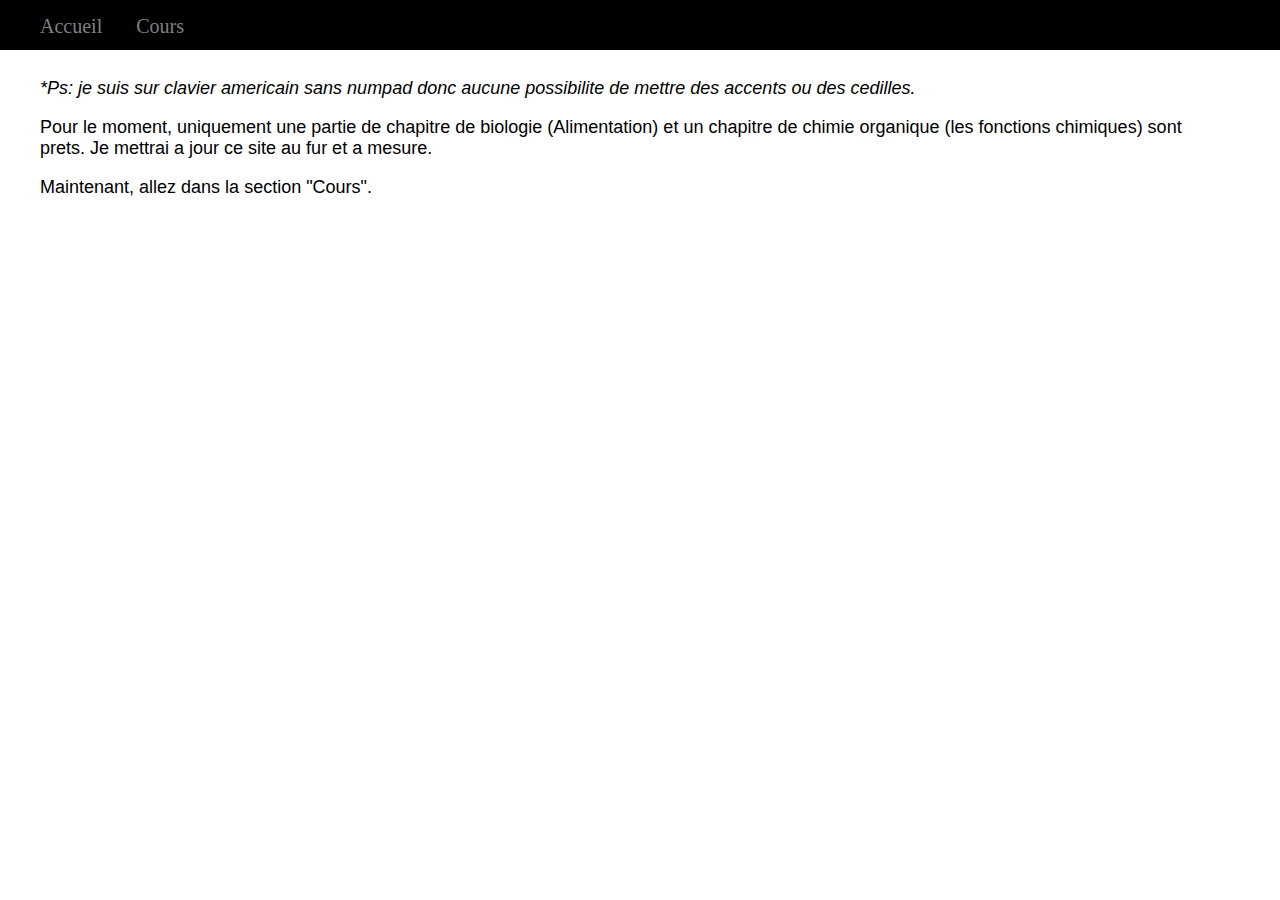
<file: index.html>
<!DOCTYPE html>
<html lang="en" dir="ltr">
  <head id="head">
    <link rel="stylesheet" href="style/index.css">
    <link rel="stylesheet" href="style/header.css">
    <meta charset="utf-8">
    <title>Accueil</title>
  </head>
  <body>
    <div id="header">
      <span id="accueil"><a id="item" href="index.html">Accueil</a></span>
      <span id="cours"><a id="item" href="cours.html">Cours</a></span>
    </div>
    <div class="content">
      <p><i>*Ps: je suis sur clavier americain sans numpad donc aucune possibilite de mettre des accents ou des cedilles.</i></p>
      <p>Pour le moment, uniquement une partie de chapitre de biologie (Alimentation) et un chapitre de chimie organique (les fonctions chimiques) sont prets.
      Je mettrai a jour ce site au fur et a mesure.</p>
      <p>Maintenant, allez dans la section "Cours".</p>
    </div>
  </body>
    <script src="script/index-mobile.js" charset="utf-8"></script>
</html>
</file>
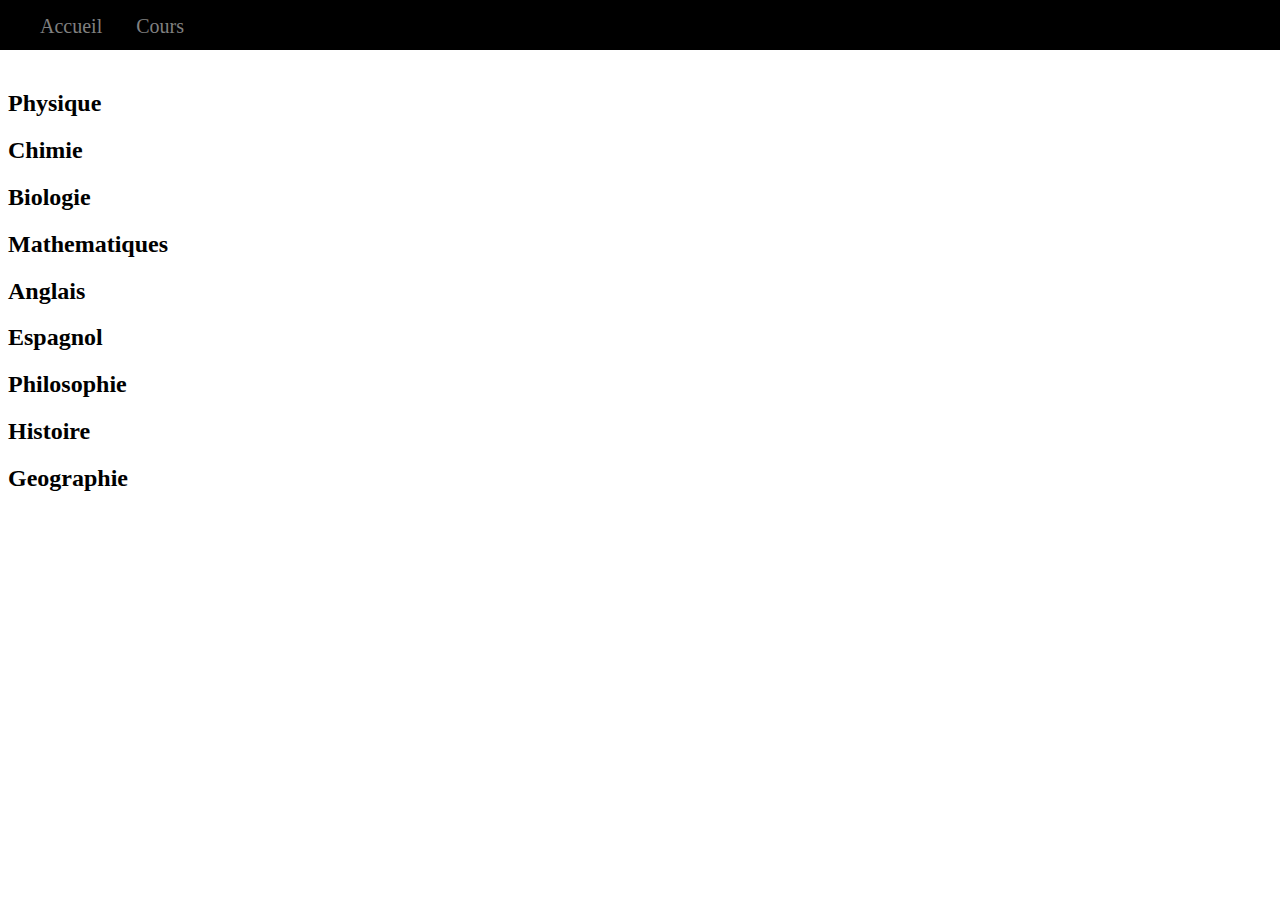
<file: cours.html>
<!DOCTYPE html>
<html lang="en" dir="ltr">
  <head id="head">
      <link rel="stylesheet" href="style/index.css">
      <link rel="stylesheet" href="style/cours.css">
      <link rel="stylesheet" href="style/header.css">
    <meta charset="utf-8">
    <title>Cours</title>
  </head>
  <body>
    <div id="header">
      <span id="accueil"><a id="item" href="index.html">Accueil</a></span>
      <span id="cours"><a id="item" href="cours.html">Cours</a></span>
    </div>
    <div id="content">
<a href="cours/physique.html" id="physique"><h2>Physique</h2></a>
<a href="cours/chimie.html" id="physique"><h2>Chimie</h2></a>
<a href="cours/biologie.html" id="physique"><h2>Biologie</h2></a>
<a href="maths.html" id="physique"><h2>Mathematiques</h2></a>
<a href="anglais.html" id="physique"><h2>Anglais</h2></a>
<a href="espagnol.html" id="physique"><h2>Espagnol</h2></a>
<a href="philosophie.html" id="physique"><h2>Philosophie</h2></a>
<a href="histoire.html" id="physique"><h2>Histoire</h2></a>
<a href="geographie.html" id="physique"><h2>Geographie</h2></a>
    </div>
  </body>
    <script src="script/cours-mobile.js" charset="utf-8"></script>
</html>
</file>
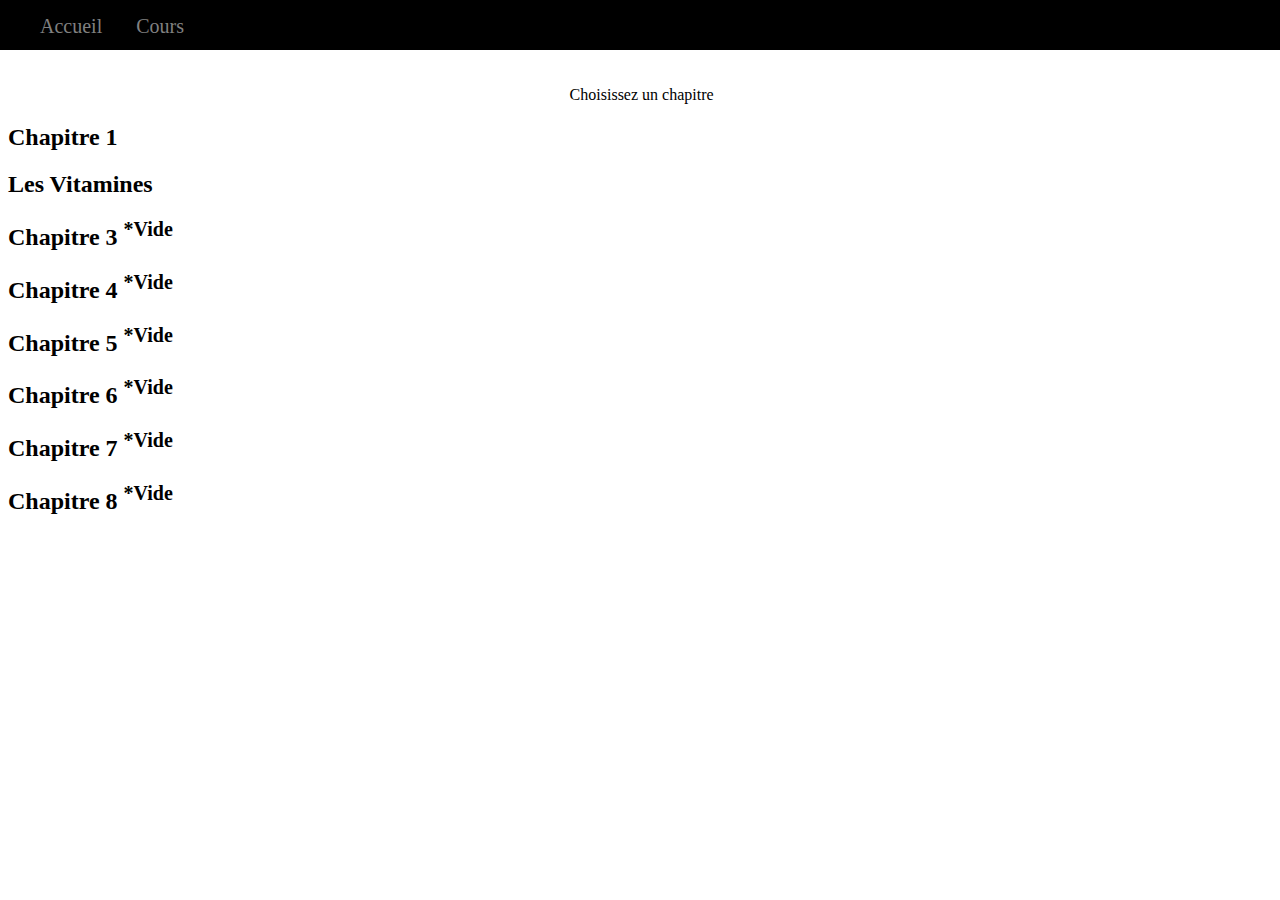
<file: cours/biologie.html>
<!DOCTYPE html>
<html lang="en" dir="ltr">
  <head id="head">
    <link rel="stylesheet" href="../style/index.css">
    <link rel="stylesheet" href="../style/header.css">
    <link rel="stylesheet" href="../style/incours.css">
    <meta charset="utf-8">
    <title>Biologie</title>
  </head>
  <body>
    <div id="header">
      <span id="accueil"><a id="item" href="../index.html">Accueil</a></span>
      <span id="cours"><a id="item" href="../cours.html">Cours</a></span>
    </div>
    <div id="content">
      <p id="choicebox">Choisissez un chapitre</p>
      <a href="biologie/chapitre1.html" id="chapitre"><h2>Chapitre 1</h2></a>
      <a href="biologie/chapitre2.html" id="chapitre"><h2>Les Vitamines</h2></a>
      <a href="chapitre3.html" id="chapitre"><h2>Chapitre 3 <sup>*Vide</sup></h2></a>
      <a href="chapitre4.html" id="chapitre"><h2>Chapitre 4 <sup>*Vide</sup></h2></a>
      <a href="chapitre5.html" id="chapitre"><h2>Chapitre 5 <sup>*Vide</sup></h2></a>
      <a href="chapitre6.html" id="chapitre"><h2>Chapitre 6 <sup>*Vide</sup></h2></a>
      <a href="chapitre7.html" id="chapitre"><h2>Chapitre 7 <sup>*Vide</sup></h2></a>
      <a href="chapitre8.html" id="chapitre"><h2>Chapitre 8 <sup>*Vide</sup></h2></a>
      </div>
  </body>
    <script src="../script/cours/biologie-mobile.js" charset="utf-8"></script>
</html>
</file>
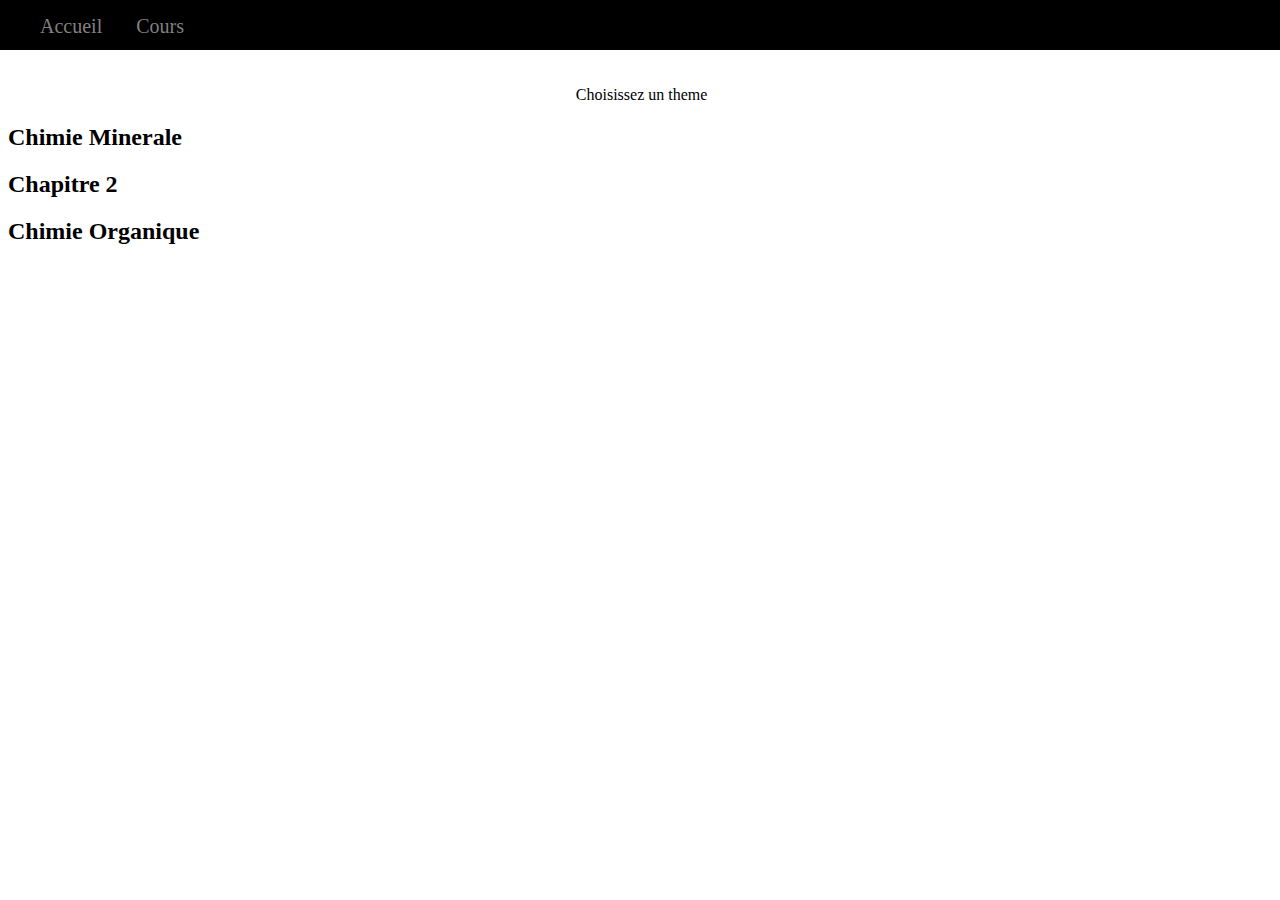
<file: cours/chimie.html>
<!DOCTYPE html>
<html lang="en" dir="ltr">
  <head id="head">
    <link rel="stylesheet" href="../style/incours.css">
    <link rel="stylesheet" href="../style/index.css">
    <link rel="stylesheet" href="../style/header.css">
    <meta charset="utf-8">
    <title>Chimie</title>
  </head>
  <body>
    <div id="header">
      <span id="accueil"><a id="item" href="../index.html">Accueil</a></span>
      <span id="cours"><a id="item" href="../cours.html">Cours</a></span>
    </div>
    <div id="content">
      <p id="choicebox">Choisissez un theme</p>
      <a href="chimie/chimie-minerale.html" id="chapitre"><h2>Chimie Minerale</h2></a>
      <a href="chapitre2.html" id="chapitre"><h2>Chapitre 2</h2></a>
      <a href="chimie/chimie-organique.html" id="chapitre"><h2>Chimie Organique</h2></a>
      </div>

  </body>
    <script src="../script/cours/chimie.js" charset="utf-8"></script>
</html>
</file>
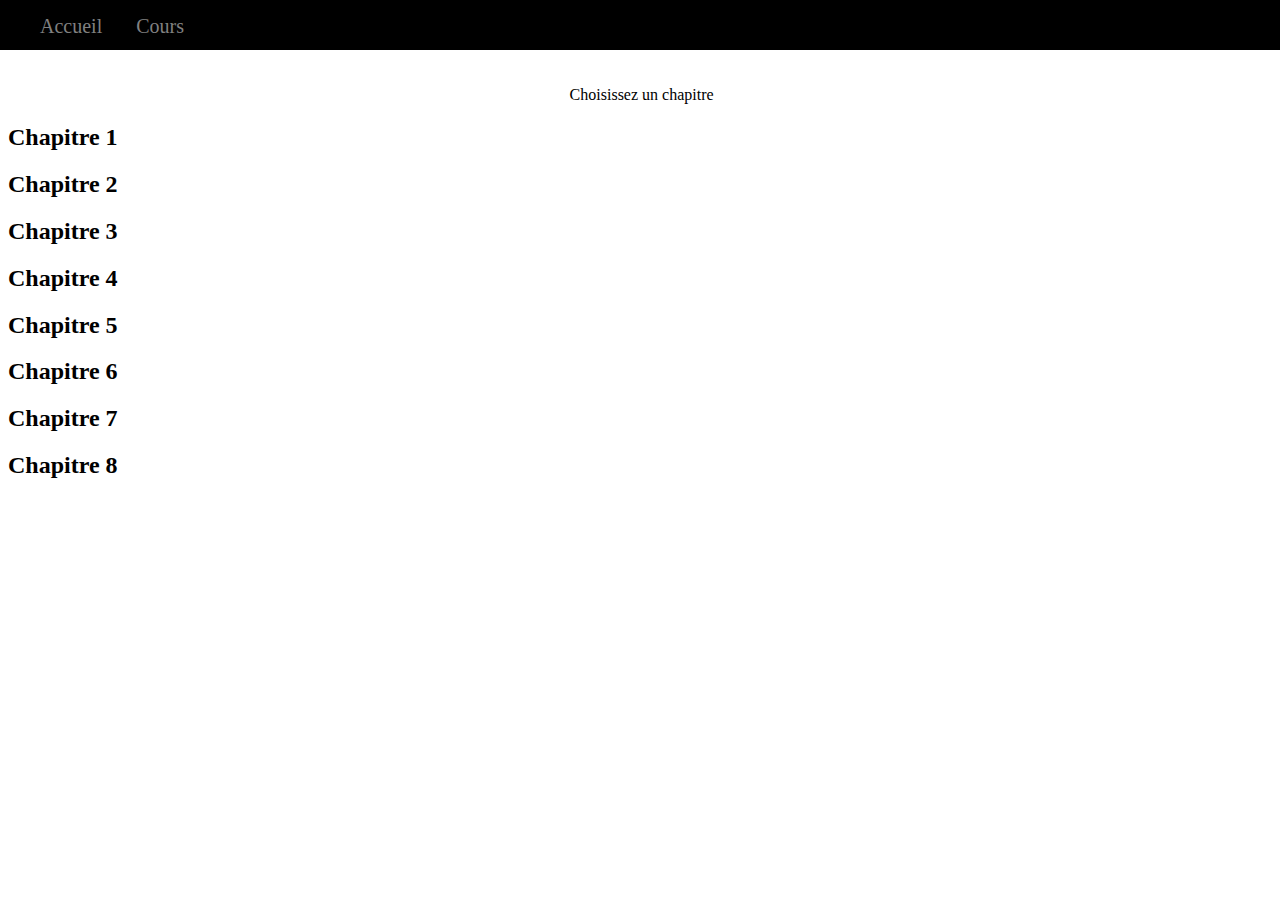
<file: cours/physique.html>
<!DOCTYPE html>
<html lang="en" dir="ltr">
  <head id="head">
    <link rel="stylesheet" href="../style/incours.css">
    <link rel="stylesheet" href="../style/index.css">
    <link rel="stylesheet" href="../style/header.css">
    <meta charset="utf-8">
    <title>Physique</title>
  </head>
  <body>
    <div id="header">
      <span id="accueil"><a id="item" href="../index.html">Accueil</a></span>
      <span id="cours"><a id="item" href="../cours.html">Cours</a></span>
    </div>
    <div id="content">
      <p id="choicebox">Choisissez un chapitre</p>
      <a href="physique/chapitre1.html" id="chapitre"><h2>Chapitre 1</h2></a>
      <a href="chapitre2.html" id="chapitre"><h2>Chapitre 2</h2></a>
      <a href="chapitre3.html" id="chapitre"><h2>Chapitre 3</h2></a>
      <a href="chapitre4.html" id="chapitre"><h2>Chapitre 4</h2></a>
      <a href="chapitre5.html" id="chapitre"><h2>Chapitre 5</h2></a>
      <a href="chapitre6.html" id="chapitre"><h2>Chapitre 6</h2></a>
      <a href="chapitre7.html" id="chapitre"><h2>Chapitre 7</h2></a>
      <a href="chapitre8.html" id="chapitre"><h2>Chapitre 8</h2></a>
      </div>

  </body>
    <script src="../script/cours/physique.js" charset="utf-8"></script>
</html>
</file>
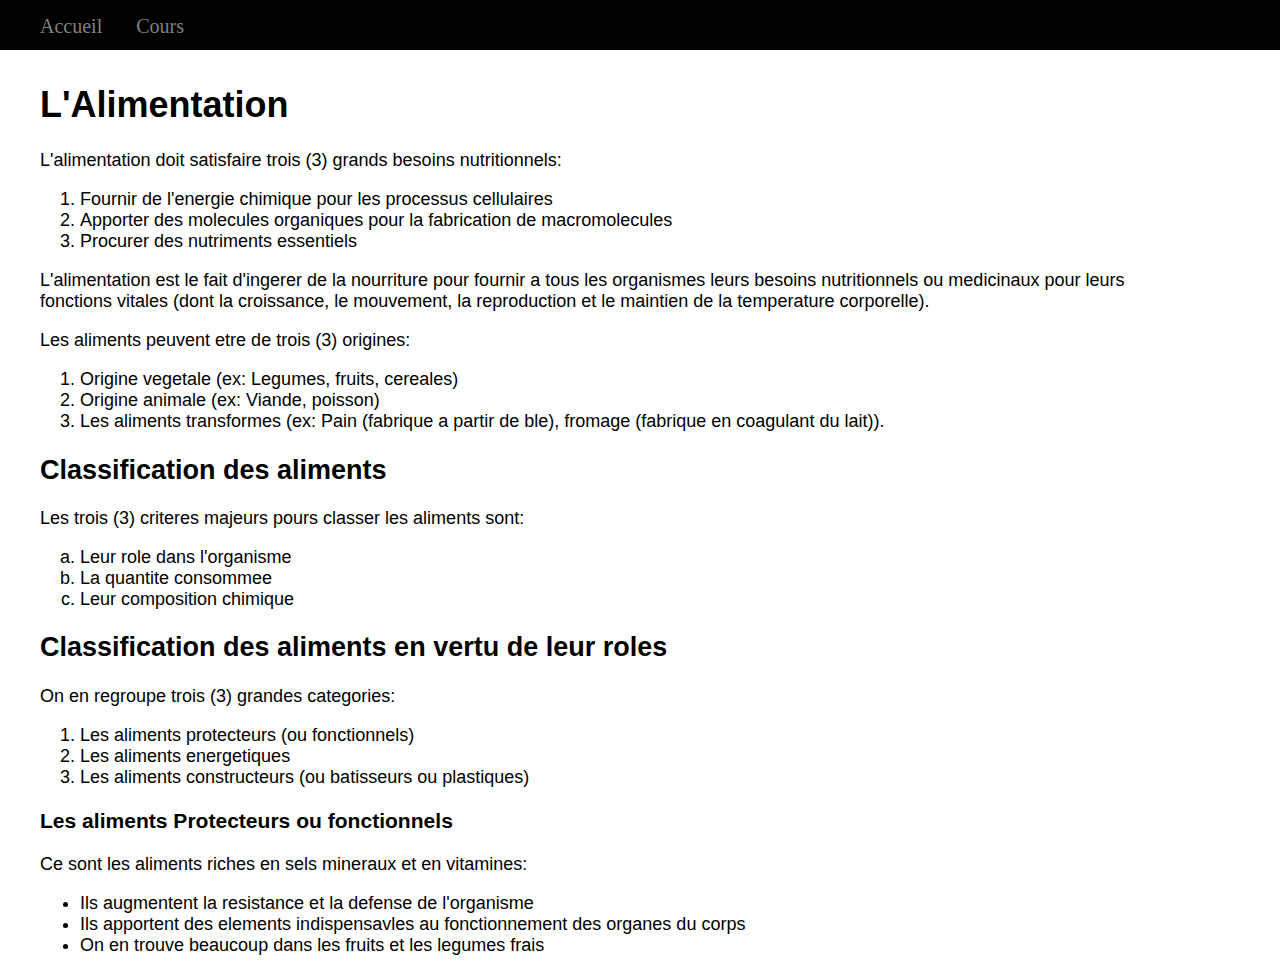
<file: cours/biologie/chapitre1.html>
<!DOCTYPE html>
<html lang="en" dir="ltr">
  <head id="head">
    <link rel="stylesheet" href="../../style/index.css">
    <link rel="stylesheet" href="../../style/header.css">
    <link rel="stylesheet" href="../../style/biologie/chapter1.css">
    <meta charset="utf-8">
    <title>Biologie - Chapitre 1 - Alimentation</title>
  </head>
  <body>
    <div id="header">
      <span id="accueil"><a id="item" href="../../index.html">Accueil</a></span>
      <span id="cours"><a id="item" href="../../cours.html">Cours</a></span>
    </div>
    <div class="content">
      <h1>L'Alimentation</h1>
      <p>L'alimentation doit satisfaire trois (3) grands besoins nutritionnels:</p>
      <ol>
        <li>Fournir de l'energie chimique pour les processus cellulaires</li>
        <li>Apporter des molecules organiques pour la fabrication de macromolecules</li>
        <li>Procurer des nutriments essentiels</li>
      </ol>
      <p>L'alimentation est le fait d'ingerer de la nourriture pour fournir a tous les organismes leurs besoins nutritionnels ou medicinaux pour leurs
      fonctions vitales (dont la croissance, le mouvement, la reproduction et le maintien de la temperature corporelle).</p>
      <p>Les aliments peuvent etre de trois (3) origines:</p>
      <ol>
        <li>Origine vegetale (ex: Legumes, fruits, cereales)</li>
        <li>Origine animale (ex: Viande, poisson)</li>
        <li>Les aliments transformes (ex: Pain (fabrique a partir de ble), fromage (fabrique en coagulant du lait)).</li>
      </ol>


      <h2>Classification des aliments</h2>
      <p>Les trois (3) criteres majeurs pours classer les aliments sont:</p>
      <ol type="a">
        <li>Leur role dans l'organisme</li>
        <li>La quantite consommee</li>
        <li>Leur composition chimique</li>
      </ol>
      <h2>Classification des aliments en vertu de leur roles</h2>
      <p>On en regroupe trois (3) grandes categories:</p>
      <ol>
        <li>Les aliments protecteurs (ou fonctionnels)</li>
        <li>Les aliments energetiques</li>
        <li>Les aliments constructeurs (ou batisseurs ou plastiques)</li>
      </ol>
      <h3>Les aliments Protecteurs ou fonctionnels</h3>
      <p>Ce sont les aliments riches en sels mineraux et en vitamines:</p>
      <ul>
        <li>Ils augmentent la resistance et la defense de l'organisme</li>
        <li>Ils apportent des elements indispensavles au fonctionnement des organes du corps</li>
        <li>On en trouve beaucoup dans les fruits et les legumes frais</li>
      </ul>
    </div>
  </body>
    <script src="../../script/cours/biologie/chapitre1.js" charset="utf-8"></script>
</html>
</file>
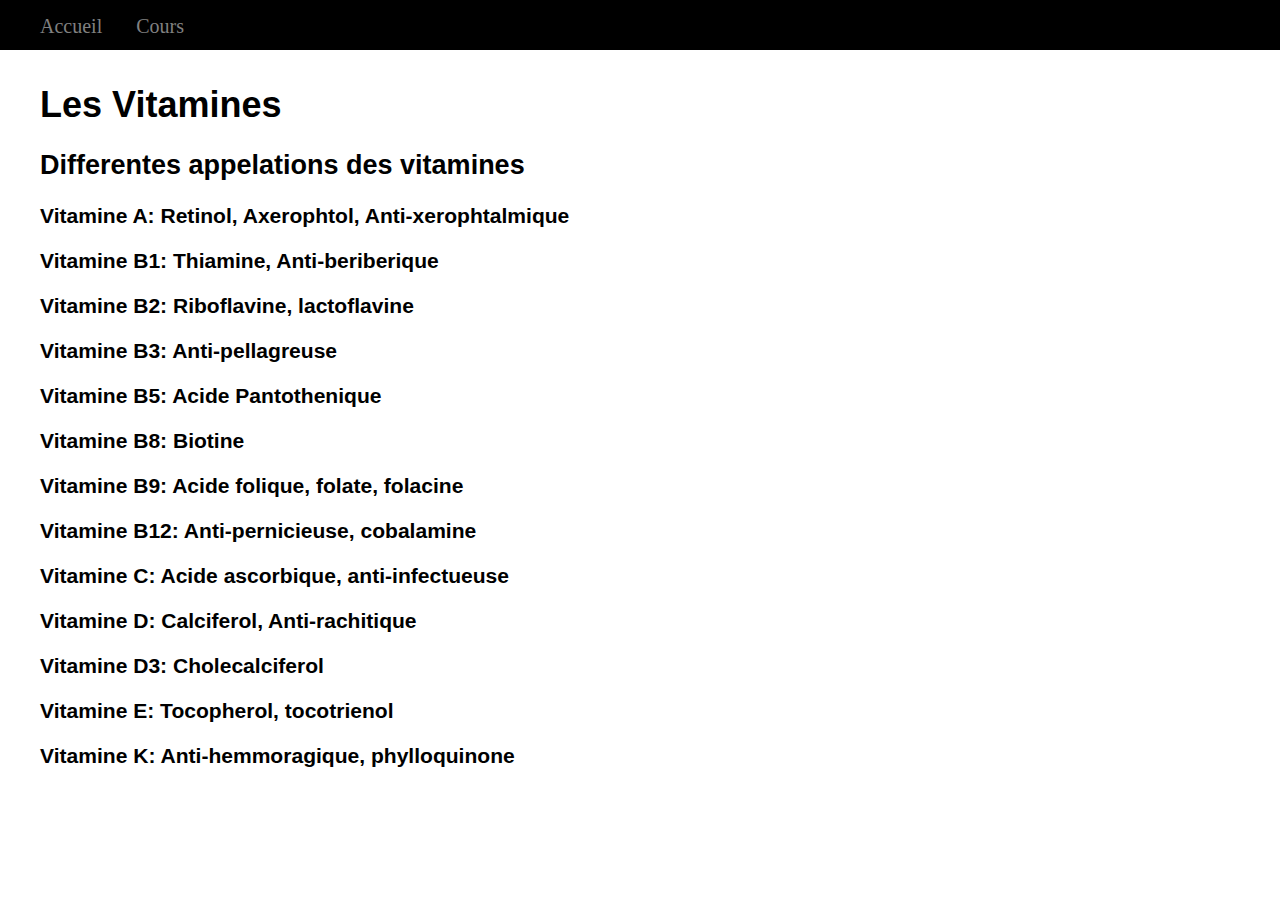
<file: cours/biologie/chapitre2.html>
<!DOCTYPE html>
<html lang="en" dir="ltr">
  <head id="head">
    <link rel="stylesheet" href="../../style/index.css">
    <link rel="stylesheet" href="../../style/header.css">
    <link rel="stylesheet" href="../../style/biologie/chapter2.css">
    <meta charset="utf-8">
    <title>Biologie - Chapitre 2 - Les Vitamines</title>
  </head>
  <body>
    <div id="header">
      <span id="accueil"><a id="item" href="../../index.html">Accueil</a></span>
      <span id="cours"><a id="item" href="../../cours.html">Cours</a></span>
    </div>
    <div class="content">
      <h1>Les Vitamines</h1>
      <h2>Differentes appelations des vitamines</h2>
      <h3>Vitamine A: Retinol, Axerophtol, Anti-xerophtalmique</h3>
      <h3>Vitamine B1: Thiamine, Anti-beriberique</h3>
      <h3>Vitamine B2: Riboflavine, lactoflavine</h3>
      <h3>Vitamine B3: Anti-pellagreuse</h3>
      <h3>Vitamine B5: Acide Pantothenique</h3>
      <h3>Vitamine B8: Biotine</h3>
      <h3>Vitamine B9: Acide folique, folate, folacine</h3>
      <h3>Vitamine B12: Anti-pernicieuse, cobalamine</h3>
      <h3>Vitamine C: Acide ascorbique, anti-infectueuse</h3>
      <h3>Vitamine D: Calciferol, Anti-rachitique</h3>
      <h3>Vitamine D3: Cholecalciferol</h3>
      <h3>Vitamine E: Tocopherol, tocotrienol</h3>
      <h3>Vitamine K: Anti-hemmoragique, phylloquinone</h3>
    </div>
  </body>
    <script src="../../script/cours/biologie/chapitre2.js" charset="utf-8"></script>
</html>
</file>
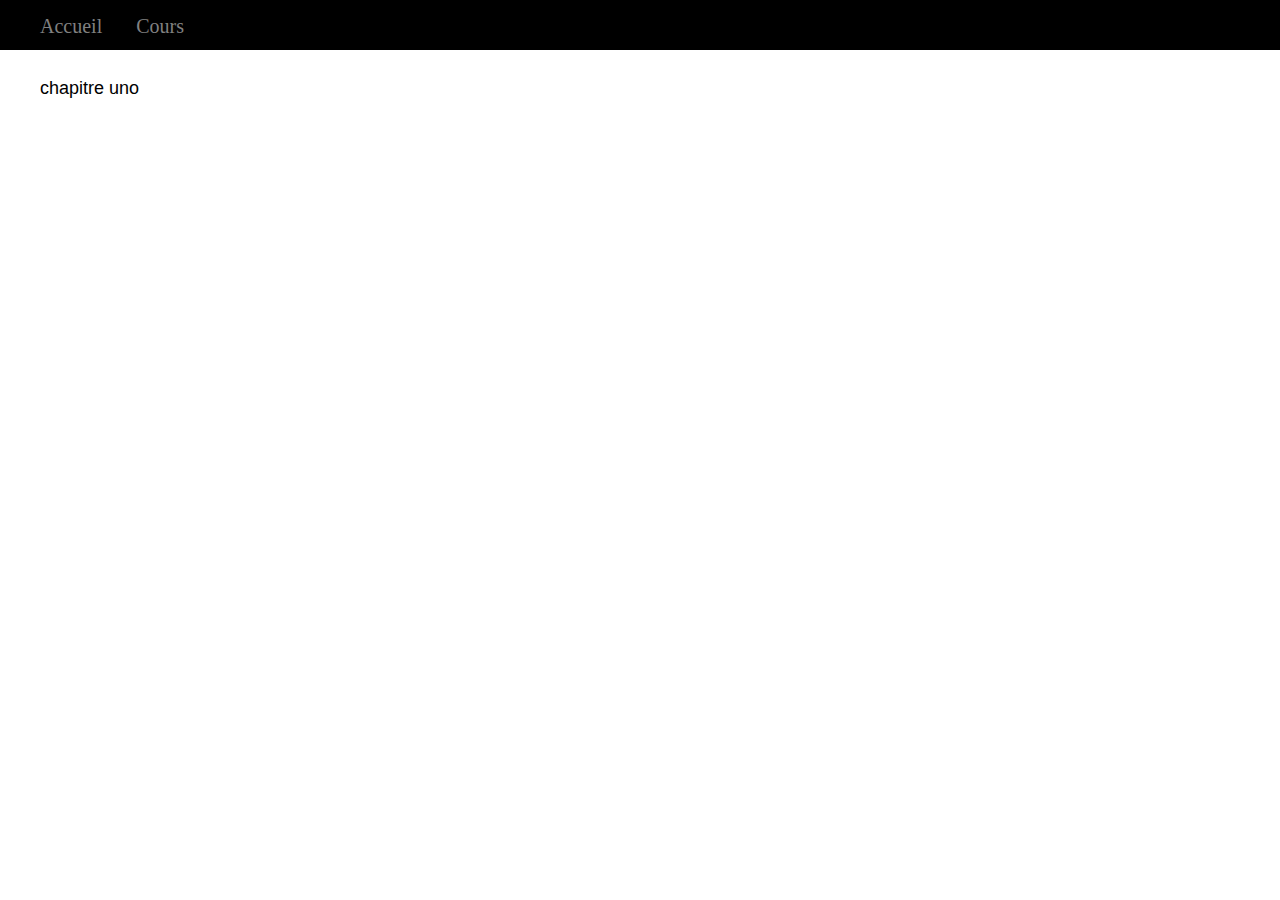
<file: cours/chimie/chimie-minerale.html>
<!DOCTYPE html>
<html lang="en" dir="ltr">
  <head id="head">
    <link rel="stylesheet" href="../../style/index.css">
    <link rel="stylesheet" href="../../style/header.css">
    <link rel="stylesheet" href="../../style/physiquechap/chapter1.css">
    <meta charset="utf-8">
    <title>Chimie Minerale</title>
  </head>
  <body>
    <div id="header">
      <span id="accueil"><a id="item" href="../../index.html">Accueil</a></span>
      <span id="cours"><a id="item" href="../../cours.html">Cours</a></span>
    </div>
    <div class="content">
      <p>chapitre uno</p>
    </div>
  </body>
  <script src="../../script/cours/chimie/chimie-minerale-mobile.js" charset="utf-8"></script>
</html>
</file>
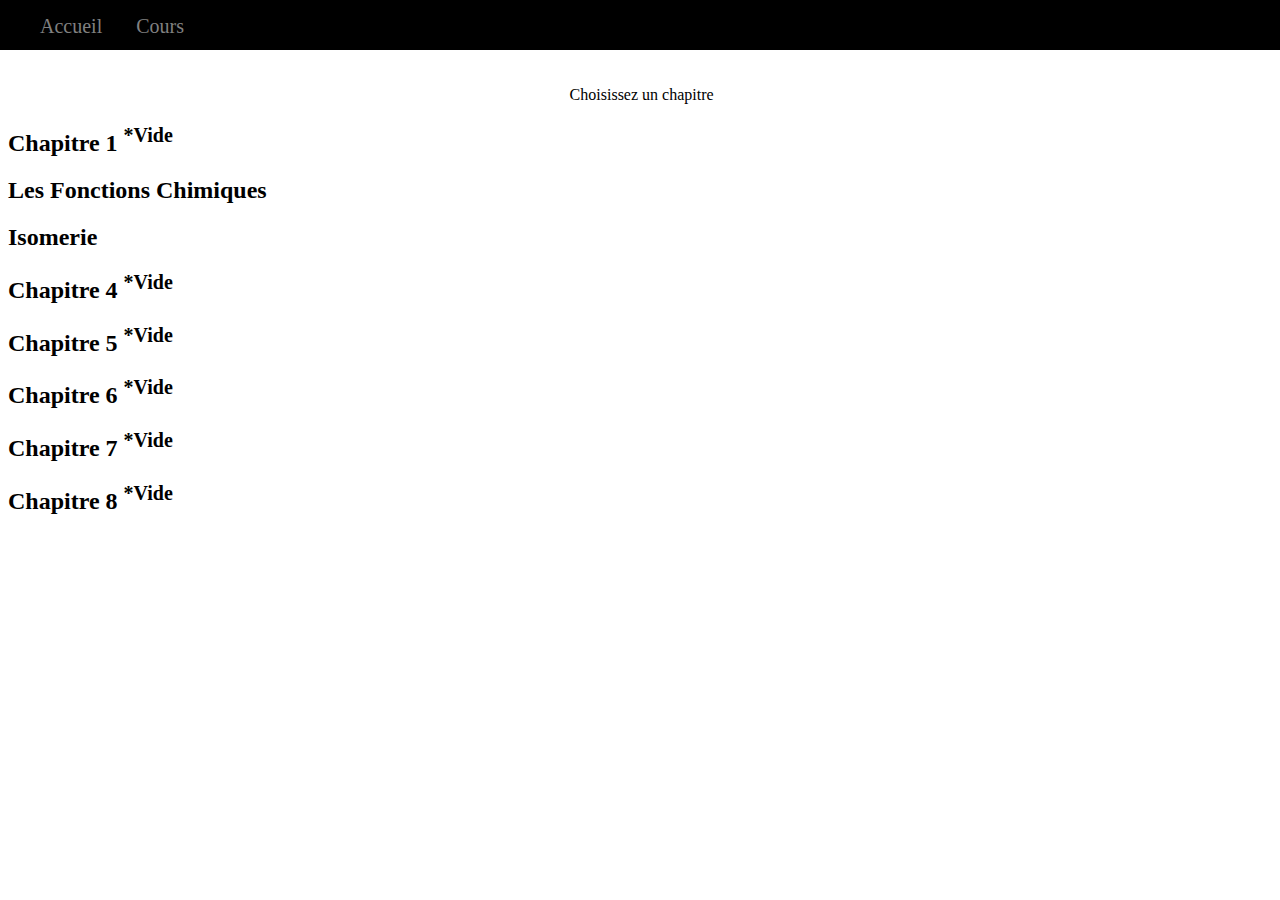
<file: cours/chimie/chimie-organique.html>
<!DOCTYPE html>
<html lang="en" dir="ltr">
  <head id="head">
    <link rel="stylesheet" href="../../style/incours.css">
    <link rel="stylesheet" href="../../style/index.css">
    <link rel="stylesheet" href="../../style/header.css">
    <meta charset="utf-8">
    <title>Chimie Organique</title>
  </head>
  <body>
    <div id="header">
      <span id="accueil"><a id="item" href="../../index.html">Accueil</a></span>
      <span id="cours"><a id="item" href="../../cours.html">Cours</a></span>
    </div>
    <div id="content">
      <p id="choicebox">Choisissez un chapitre</p>
      <a href="chimie organique/chapitre1.html" id="chapitre"><h2>Chapitre 1 <sup>*Vide</sup></h2></a>
      <a href="chimie organique/chapitre2.html" id="chapitre"><h2>Les Fonctions Chimiques</h2></a>
      <a href="chimie organique/chapitre3.html" id="chapitre"><h2>Isomerie</h2></a>
      <a href="chapitre4.html" id="chapitre"><h2>Chapitre 4 <sup>*Vide</sup></h2></a>
      <a href="chapitre5.html" id="chapitre"><h2>Chapitre 5 <sup>*Vide</sup></h2></a>
      <a href="chapitre6.html" id="chapitre"><h2>Chapitre 6 <sup>*Vide</sup></h2></a>
      <a href="chapitre7.html" id="chapitre"><h2>Chapitre 7 <sup>*Vide</sup></h2></a>
      <a href="chapitre8.html" id="chapitre"><h2>Chapitre 8 <sup>*Vide</sup></h2></a>
      </div>

  </body>
    <script src="../../script/cours/chimie/chimie-organique-mobile.js" charset="utf-8"></script>
</html>
</file>
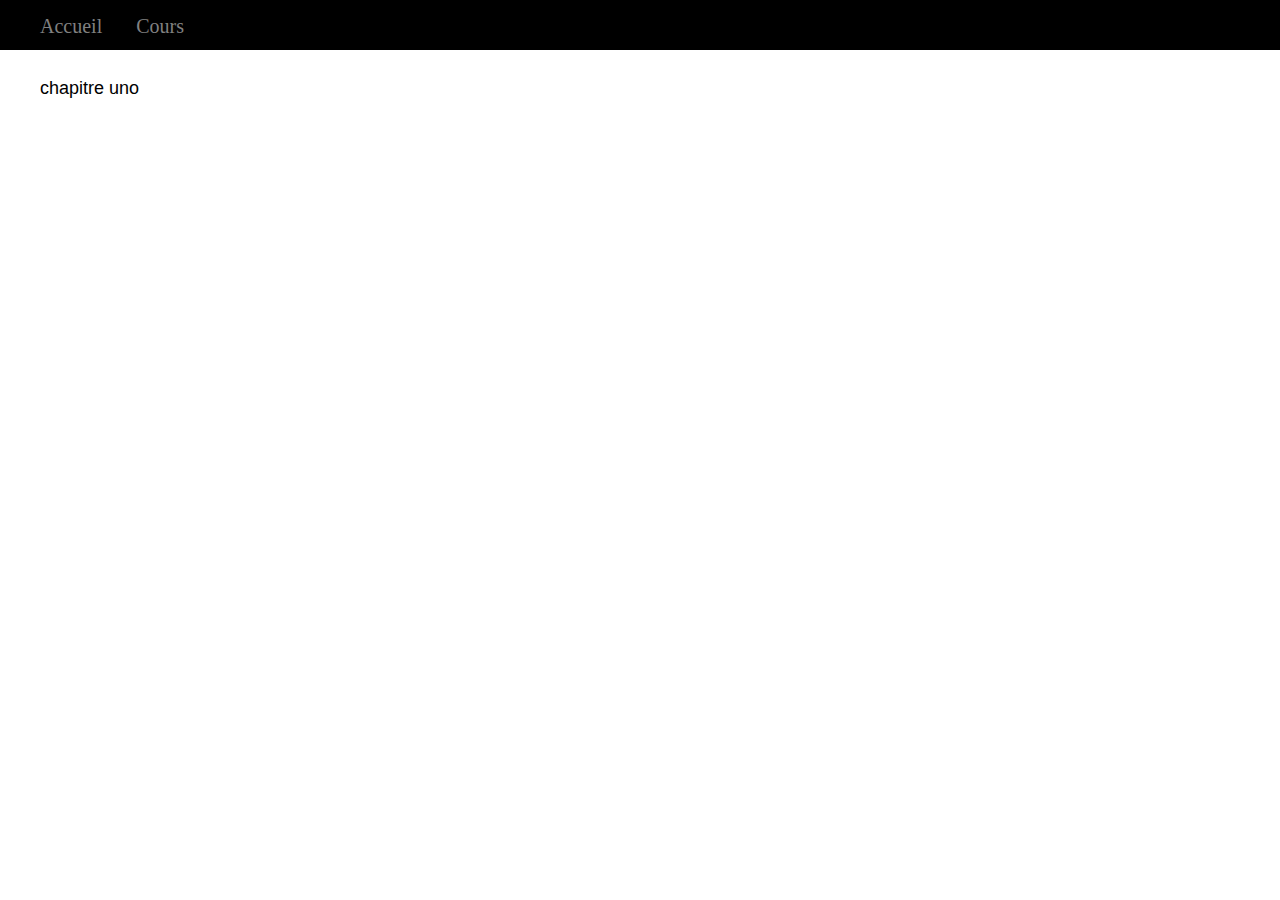
<file: cours/physique/chapitre1.html>
<!DOCTYPE html>
<html lang="en" dir="ltr">
  <head id="head">
    <link rel="stylesheet" href="../../style/index.css">
    <link rel="stylesheet" href="../../style/header.css">
    <link rel="stylesheet" href="../../style/physiquechap/chapter1.css">
    <meta charset="utf-8">
    <title>Physique - Chapitre 1</title>
  </head>
  <body>
    <div id="header">
      <span id="accueil"><a id="item" href="../../index.html">Accueil</a></span>
      <span id="cours"><a id="item" href="../../cours.html">Cours</a></span>
    </div>
    <div class="content">
      <p>chapitre uno</p>
    </div>
  </body>
  <script src="../../script/cours/physique/chapitre1.js" charset="utf-8"></script>
</html>
</file>
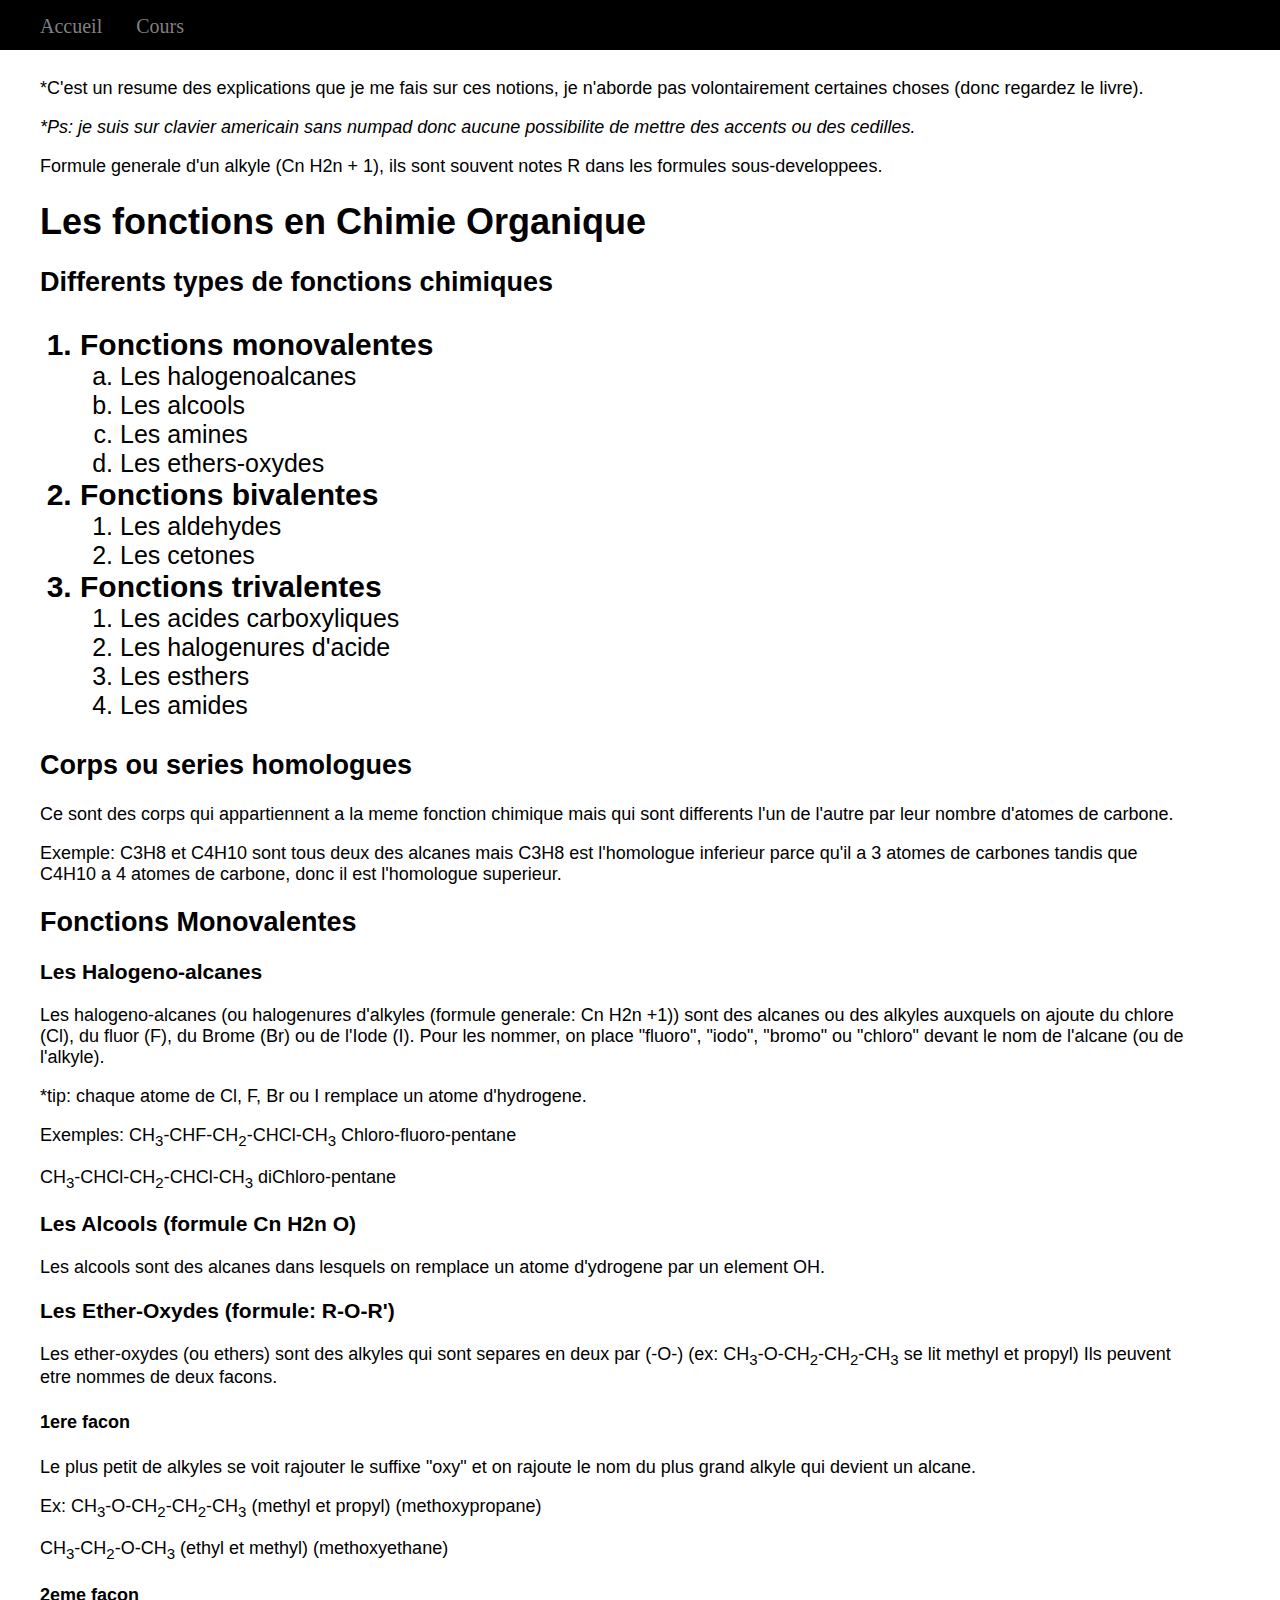
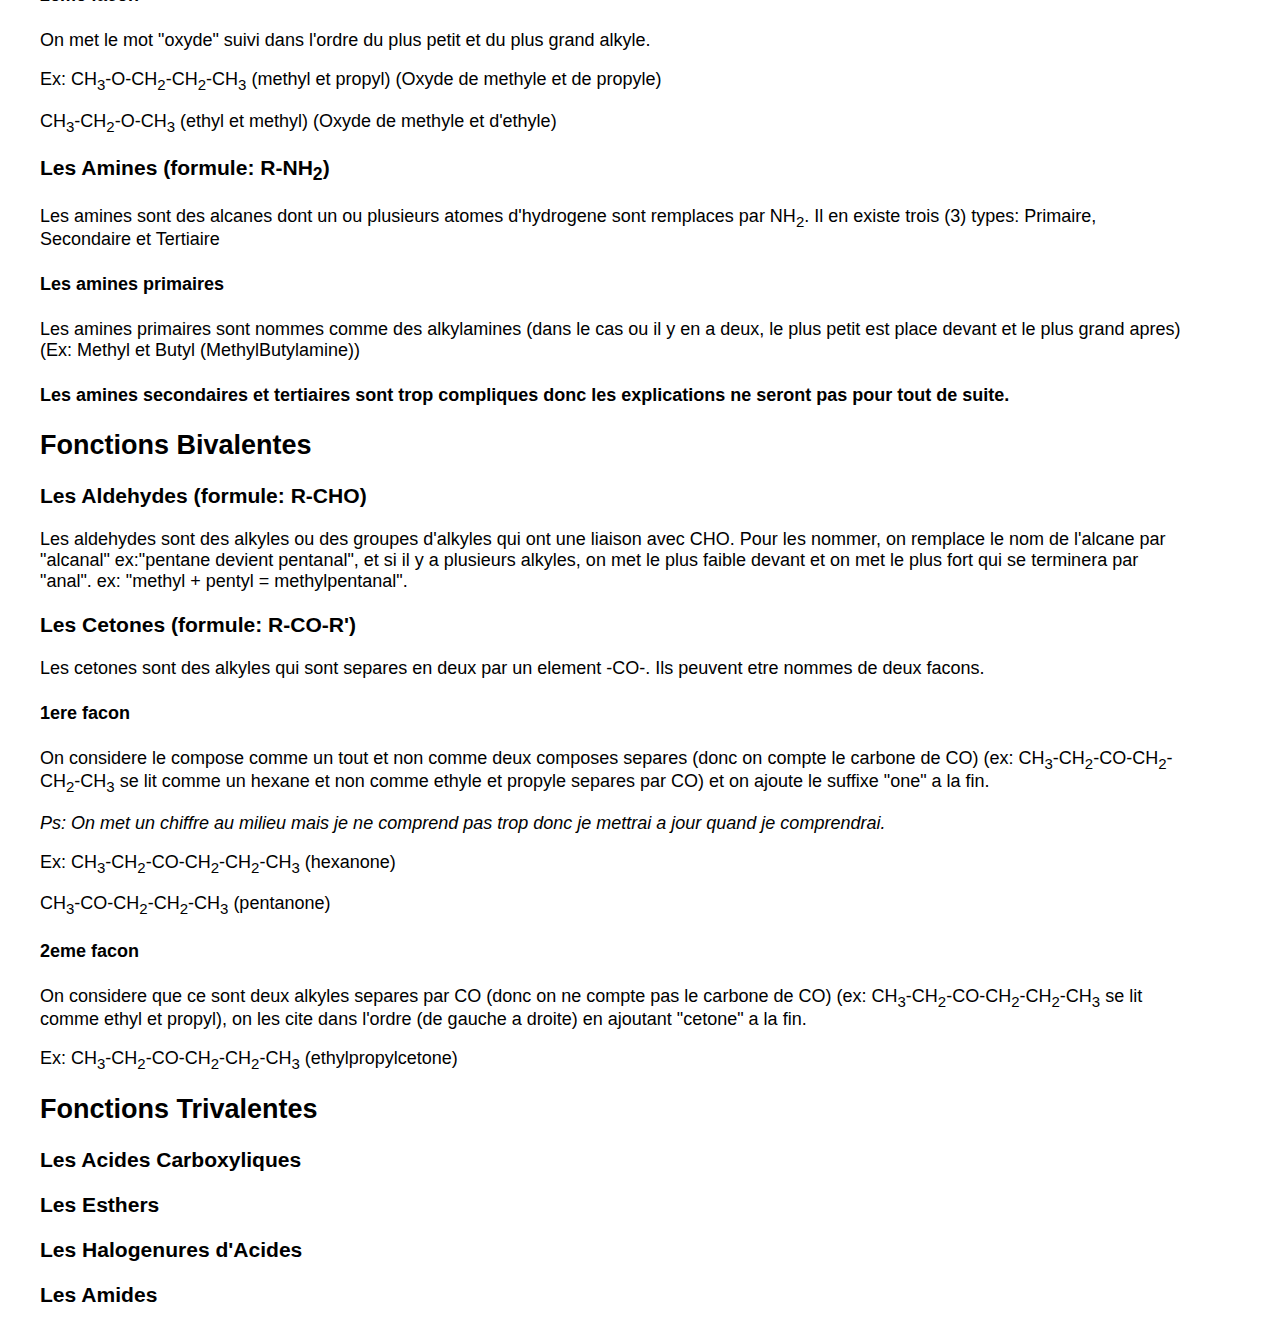
<file: cours/chimie/chimie organique/chapitre2.html>
<!DOCTYPE html>
<html lang="en" dir="ltr">
  <head id="head">
    <link rel="stylesheet" href="../../../style/index.css">
    <link rel="stylesheet" href="../../../style/header.css">
    <link rel="stylesheet" href="../../../style/chimiechap/chapter2.css">
    <meta charset="utf-8">
    <title>Chimie - Chapitre 2</title>
  </head>
  <body>
    <div id="header">
      <span id="accueil"><a id="item" href="../../../index.html">Accueil</a></span>
      <span id="cours"><a id="item" href="../../../cours.html">Cours</a></span>
    </div>
    <div class="content">
      <p>*C'est un resume des explications que je me fais sur ces notions, je n'aborde pas volontairement certaines choses (donc regardez le livre).</p>
      <p><i>*Ps: je suis sur clavier americain sans numpad donc aucune possibilite de mettre des accents ou des cedilles.</i></p>
      <p>Formule generale d'un alkyle (Cn H2n + 1), ils sont souvent notes R dans les formules sous-developpees.</p>
      <h1>Les fonctions en Chimie Organique</h1>
      <h2>Differents types de fonctions chimiques</h2>
      <ol id="function-list">
        <li>Fonctions monovalentes</li>
        <ol id="list-element" type="a">
          <li>Les halogenoalcanes</li>
          <li>Les alcools</li>
          <li>Les amines</li>
          <li>Les ethers-oxydes</li>
        </ol>
        <li>Fonctions bivalentes</li>
        <ol id="list-element">
          <li>Les aldehydes</li>
          <li>Les cetones</li>
        </ol>
        <li>Fonctions trivalentes</li>
        <ol id="list-element">
          <li>Les acides carboxyliques</li>
          <li>Les halogenures d'acide</li>
          <li>Les esthers</li>
          <li>Les amides</li>
        </ol>

      </ol>
      <h2>Corps ou series homologues</h2>
      <p>Ce sont des corps qui appartiennent a la meme fonction chimique mais qui sont differents l'un de l'autre par leur nombre d'atomes de carbone.</p>
      <p>Exemple: C3H8 et C4H10 sont tous deux des alcanes mais C3H8 est l'homologue inferieur parce qu'il a 3 atomes de carbones tandis que C4H10 a 4 atomes
      de carbone, donc il est l'homologue superieur.</p>

      <h2>Fonctions Monovalentes</h2>

      <h3>Les Halogeno-alcanes</h3>
      <p>Les halogeno-alcanes (ou halogenures d'alkyles (formule generale: Cn H2n +1)) sont des alcanes ou des alkyles auxquels on ajoute du chlore (Cl), du
      fluor (F), du Brome (Br) ou de l'Iode (I). Pour les nommer, on place "fluoro", "iodo", "bromo" ou "chloro" devant le nom de l'alcane (ou de l'alkyle).</p>
      <p>*tip: chaque atome de Cl, F, Br ou I remplace un atome d'hydrogene.</p>
      <p>Exemples: CH<sub>3</sub>-CHF-CH<sub>2</sub>-CHCl-CH<sub>3</sub> Chloro-fluoro-pentane</p>
      <p>CH<sub>3</sub>-CHCl-CH<sub>2</sub>-CHCl-CH<sub>3</sub> diChloro-pentane</p>

      <h3>Les Alcools (formule Cn H2n O)</h3>
      <p>Les alcools sont des alcanes dans lesquels on remplace un atome d'ydrogene par un element OH.</p>

      <h3>Les Ether-Oxydes (formule: R-O-R')</h3>
      <p>Les ether-oxydes (ou ethers) sont des alkyles qui sont separes en deux par (-O-) (ex: CH<sub>3</sub>-O-CH<sub>2</sub>-CH<sub>2</sub>-CH<sub>3</sub>
         se lit methyl et propyl) Ils peuvent etre nommes de deux facons.</p>
         <h4>1ere facon</h4>
         <p>Le plus petit de alkyles se voit rajouter le suffixe "oxy" et on rajoute le nom du plus grand alkyle qui devient un alcane.</p>
         <p>Ex: CH<sub>3</sub>-O-CH<sub>2</sub>-CH<sub>2</sub>-CH<sub>3</sub>  (methyl et propyl) (methoxypropane)</p>
         <p>CH<sub>3</sub>-CH<sub>2</sub>-O-CH<sub>3</sub> (ethyl et methyl) (methoxyethane)</p>

         <h4>2eme facon</h4>
         <p>On met le mot "oxyde" suivi dans l'ordre du plus petit et du plus grand alkyle.</p>
         <p>Ex: CH<sub>3</sub>-O-CH<sub>2</sub>-CH<sub>2</sub>-CH<sub>3</sub>  (methyl et propyl) (Oxyde de methyle et de propyle)</p>
         <p>CH<sub>3</sub>-CH<sub>2</sub>-O-CH<sub>3</sub> (ethyl et methyl) (Oxyde de methyle et d'ethyle)</p>

      <h3>Les Amines (formule: R-NH<sub>2</sub>)</h3>
      <p>Les amines sont des alcanes dont un ou plusieurs atomes d'hydrogene sont remplaces par NH<sub>2</sub>. Il en existe trois (3) types: Primaire, Secondaire
      et Tertiaire</p>
      <h4>Les amines primaires</h4>
      <p>Les amines primaires sont nommes comme des alkylamines (dans le cas ou il y en a deux, le plus petit est place devant et le plus grand apres) (Ex:
      Methyl et Butyl (MethylButylamine))</p>
      <h4>Les amines secondaires et tertiaires sont trop compliques donc les explications ne seront pas pour tout de suite.</h4>

      <h2>Fonctions Bivalentes</h2>
      <h3>Les Aldehydes (formule: R-CHO)</h3>
      <p>Les aldehydes sont des alkyles ou des groupes d'alkyles qui ont une liaison avec CHO. Pour les nommer, on remplace le nom de l'alcane par "alcanal"
      ex:"pentane devient pentanal", et si il y a plusieurs alkyles, on met le plus faible devant et on met le plus fort qui se terminera par "anal".
    ex: "methyl + pentyl = methylpentanal".</p>

    <h3>Les Cetones (formule: R-CO-R')</h3>
    <p>Les cetones sont des alkyles qui sont separes en deux par un element -CO-. Ils peuvent etre nommes de deux facons.</p>
    <h4>1ere facon</h4>
    <p>On considere le compose comme un tout et non comme deux composes separes (donc on compte le carbone de CO) (ex: CH<sub>3</sub>-CH<sub>2</sub>-CO-CH<sub>2</sub>-CH<sub>2</sub>-CH<sub>3</sub>
     se lit comme un hexane
      et non comme ethyle et propyle separes par CO) et on ajoute le suffixe "one" a la fin.</p>
       <p><i>Ps: On met un chiffre au milieu mais je ne comprend pas trop donc je mettrai a jour quand je comprendrai.</i></p>
    <p>Ex: CH<sub>3</sub>-CH<sub>2</sub>-CO-CH<sub>2</sub>-CH<sub>2</sub>-CH<sub>3</sub>  (hexanone)</p>
    <p>CH<sub>3</sub>-CO-CH<sub>2</sub>-CH<sub>2</sub>-CH<sub>3</sub>    (pentanone)</p>

    <h4>2eme facon</h4>
    <p>On considere que ce sont deux alkyles separes par CO (donc on ne compte pas le carbone de CO) (ex: CH<sub>3</sub>-CH<sub>2</sub>-CO-CH<sub>2</sub>-CH<sub>2</sub>-CH<sub>3</sub>
 se lit comme ethyl et propyl), on les cite dans l'ordre (de gauche a droite) en ajoutant "cetone" a la fin.</p>
    <p>Ex: CH<sub>3</sub>-CH<sub>2</sub>-CO-CH<sub>2</sub>-CH<sub>2</sub>-CH<sub>3</sub> (ethylpropylcetone)</p>

    <h2>Fonctions Trivalentes</h2>
    <h3>Les Acides Carboxyliques</h3>


    <h3>Les Esthers</h3>


    <h3>Les Halogenures d'Acides</h3>


    <h3>Les Amides</h3>

    </div>
  </body>
  <script src="../../../script/cours/chimie/chimie-organique/chapitre2.js" charset="utf-8"></script>
</html>
</file>
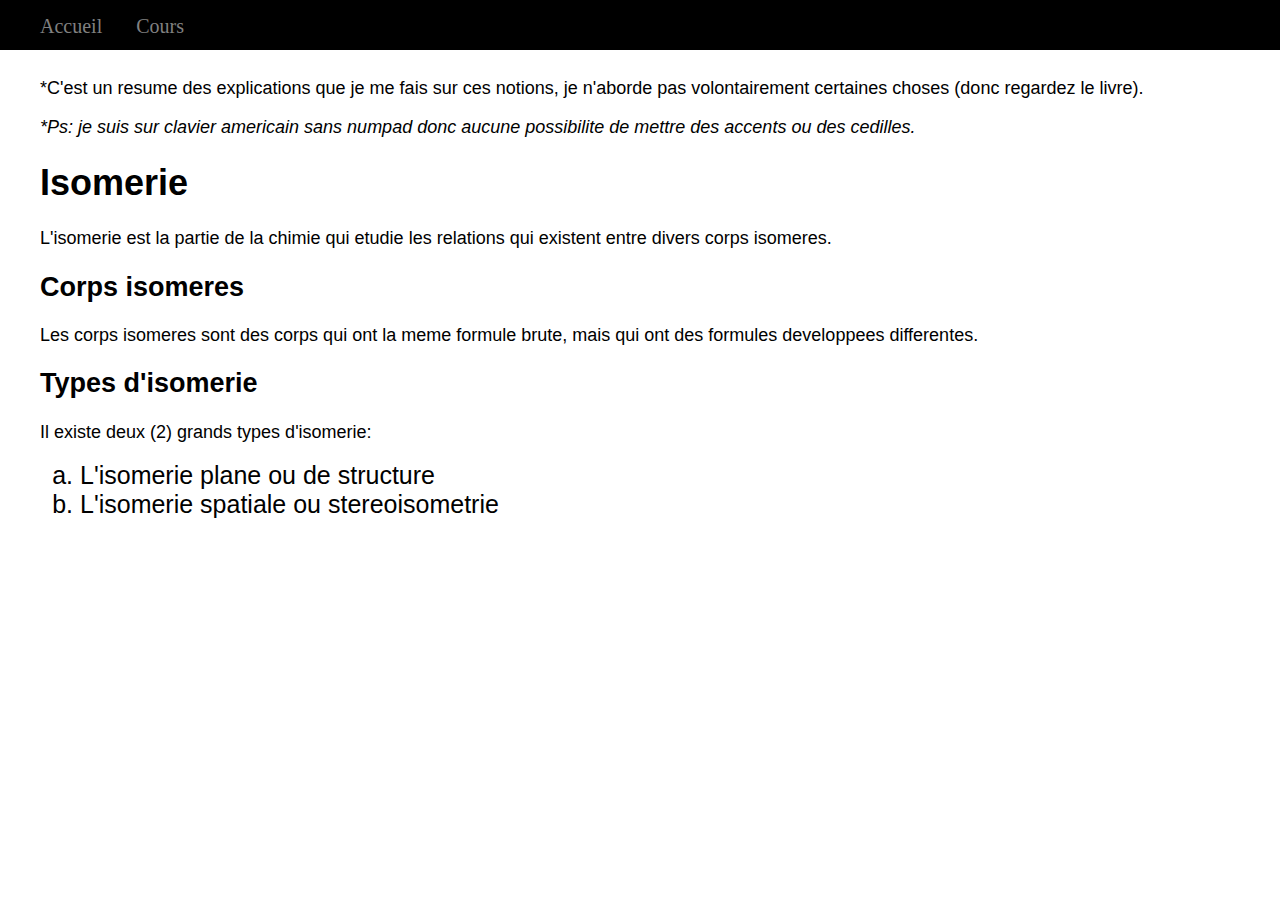
<file: cours/chimie/chimie organique/chapitre3.html>
<!DOCTYPE html>
<html lang="en" dir="ltr">
  <head id="head">
    <link rel="stylesheet" href="../../../style/index.css">
    <link rel="stylesheet" href="../../../style/header.css">
    <link rel="stylesheet" href="../../../style/chimiechap/chapter2.css">
    <meta charset="utf-8">
    <title>Chimie - Chapitre 2</title>
  </head>
  <body>
    <div id="header">
      <span id="accueil"><a id="item" href="../../../index.html">Accueil</a></span>
      <span id="cours"><a id="item" href="../../../cours.html">Cours</a></span>
    </div>
    <div class="content">
      <p>*C'est un resume des explications que je me fais sur ces notions, je n'aborde pas volontairement certaines choses (donc regardez le livre).</p>
      <p><i>*Ps: je suis sur clavier americain sans numpad donc aucune possibilite de mettre des accents ou des cedilles.</i></p>
      <h1>Isomerie</h1>
      <p>L'isomerie est la partie de la chimie qui etudie les relations qui existent entre divers corps isomeres.</p>
      <h2>Corps isomeres</h2>
      <p>Les corps isomeres sont des corps qui ont la meme formule brute, mais qui ont des formules developpees differentes.</p>
      <h2>Types d'isomerie</h2>
      <p>Il existe deux (2) grands types d'isomerie:</p>
      <ol type="a">
        <li id="list-element">L'isomerie plane ou de structure</li>
        <li id="list-element">L'isomerie spatiale ou stereoisometrie</li>
      </ol>
      
    </div>
  </body>
  <script src="../../../script/cours/chimie/chimie-organique/chapitre3.js" charset="utf-8"></script>
</html>
</file>
<file: style/index.css>
#header {
  width: 100%;
  min-width: 500px;
  background-color: black;
  position: absolute;
  left: 0;
  top: 0;
  height: 50px;
}

.content {
  min-width: 500px;
  max-width: 90%;
  position: absolute;
  left: 0;
  top: 0;
  margin-top: 60px;
  width: 99%;
  height: inherit;
  padding-left: 40px;
  font-size: 18px;
  font-family: sans-serif;
}

#accueil {
  font-size: 20px;
  color: gray;
  position: relative;
  top: 15px;
  left: 40px;
}

 #accueil:hover {
   color: white;
 }

#cours {
  font-size: 20px;
  color: gray;
  position: relative;
  top: 15px;
  left: 70px;
}

#cours:hover {
  color: white;
}

::-webkit-scrollbar {
  width: 10px;
}

::-webkit-scrollbar-thumb {
background: darkgray;
}

::-webkit-scrollbar-thumb:hover {
background: black;
}

::-webkit-scrollbar-track {
  box-shadow: inset 0 0 5px gray;
}
</file>
<file: style/header.css>
#item {
  color: gray;
  text-decoration: none;
}

#item:hover {
  color: white;
}
</file>
<file: style/cours.css>
#content {
  position: absolute;
  top: 70px;
  width: 99%;
}

#physique {
  text-decoration: none;
  color: black;
}

#physique:hover {
  text-decoration: underline;
  color: red;
}
</file>
<file: style/incours.css>
#content {
  position: absolute;
  top: 70px;
  width: 99%;
}

#choicebox {
text-align: center;
}

#chapitre {
  text-decoration: none;
  color: black;
}

#chapitre:hover {
  text-decoration: underline;
  color: cyan;
}
</file>
<file: style/biologie/chapter1.css>
.content {
  min-width: 500px;
  max-width: 90%;
  position: absolute;
  left: 0;
  top: 0;
  margin-top: 60px;
  width: 99%;
  height: inherit;
  padding-left: 40px;
  font-size: 18px;
  font-family: sans-serif;
}


#function-list {
  font-size: 30px;
  font-weight: bold;
}

#list-element {
  font-size: 25px;
  font-weight: normal;
}
</file>
<file: style/biologie/chapter2.css>
.content {
  min-width: 500px;
  max-width: 90%;
  position: absolute;
  left: 0;
  top: 0;
  margin-top: 60px;
  width: 99%;
  height: inherit;
  padding-left: 40px;
  font-size: 18px;
  font-family: sans-serif;
}


#function-list {
  font-size: 30px;
  font-weight: bold;
}

#list-element {
  font-size: 25px;
  font-weight: normal;
}
</file>
<file: style/physiquechap/chapter1.css>
.content {
  min-width: 500px;
  max-width: 90%;
  position: absolute;
  left: 0;
  top: 0;
  margin-top: 60px;
  width: 99%;
  height: inherit;
  padding-left: 40px;
  font-size: 18px;
  font-family: sans-serif;
}
</file>
<file: style/chimiechap/chapter2.css>
.content {
  min-width: 500px;
  max-width: 90%;
  position: absolute;
  left: 0;
  top: 0;
  margin-top: 60px;
  width: 99%;
  height: inherit;
  padding-left: 40px;
  font-size: 18px;
  font-family: sans-serif;
}


#function-list {
  font-size: 30px;
  font-weight: bold;
}

#list-element {
  font-size: 25px;
  font-weight: normal;
}
</file>
